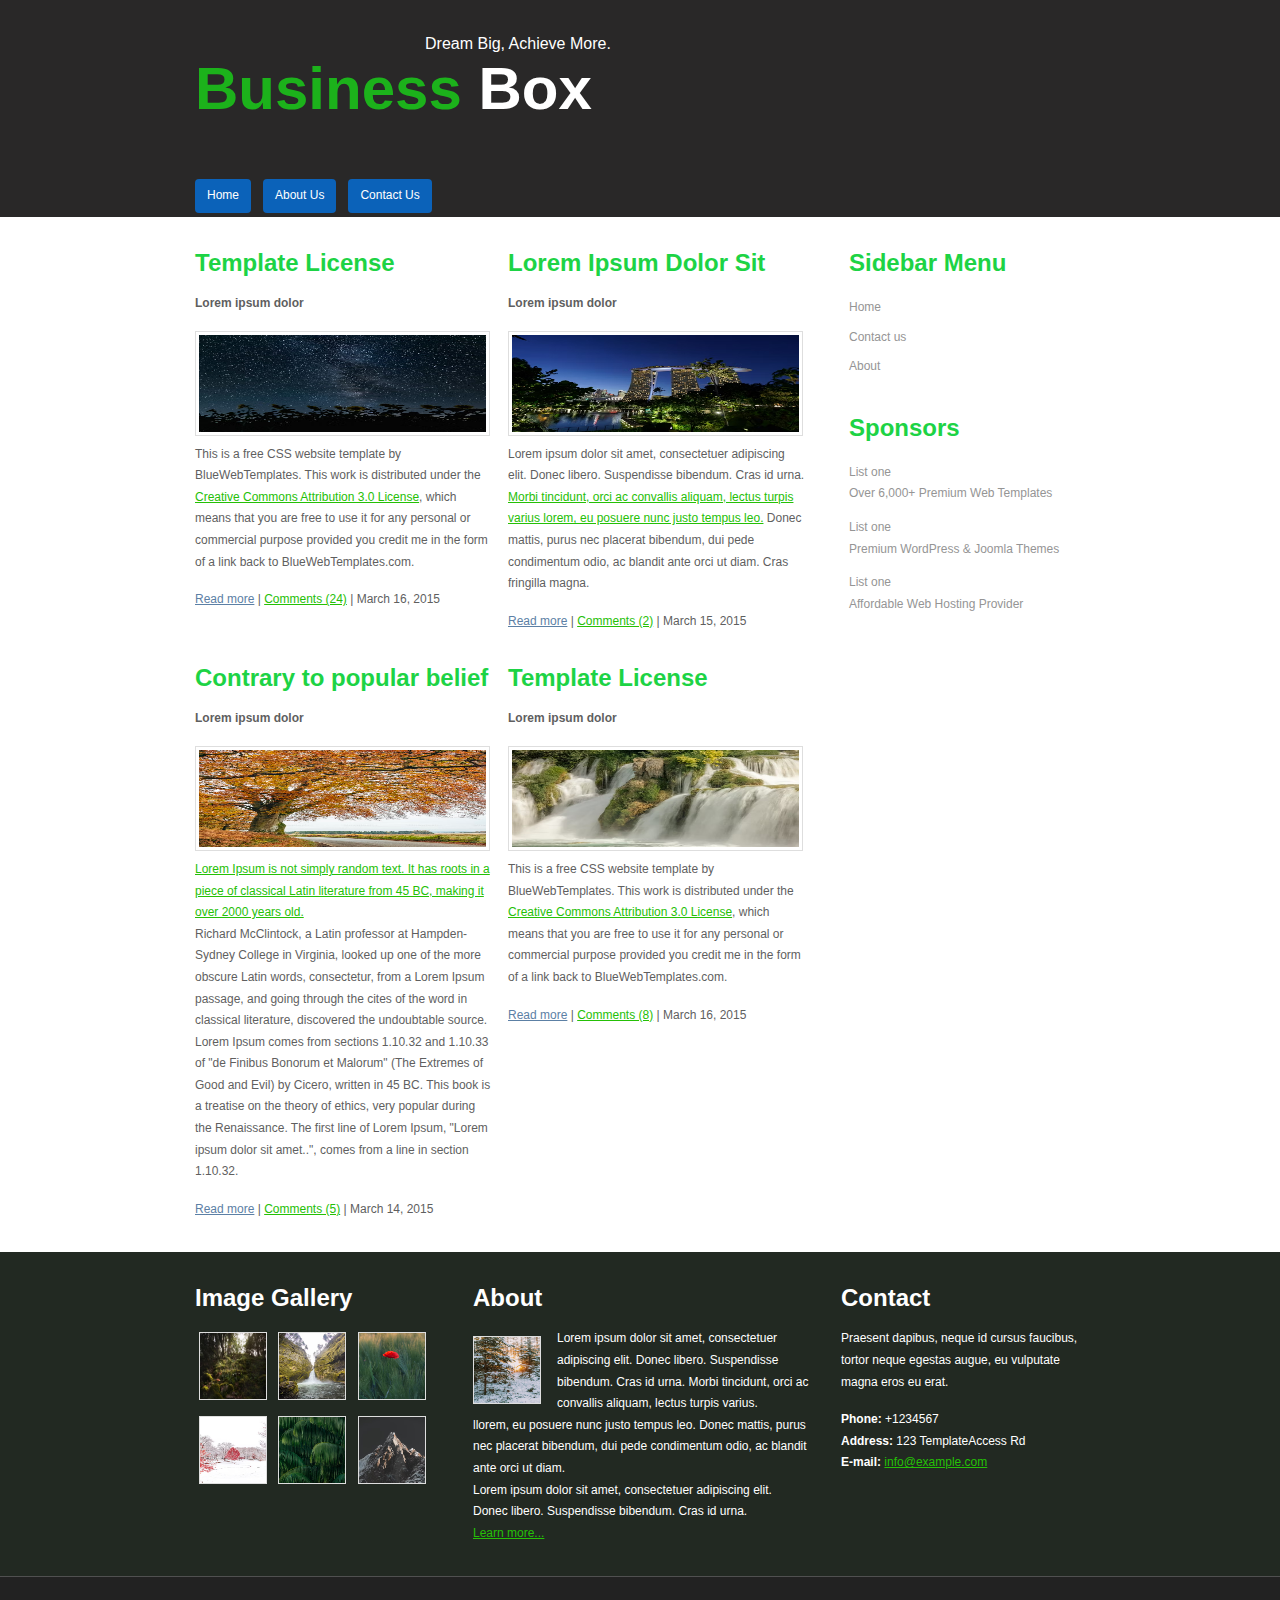
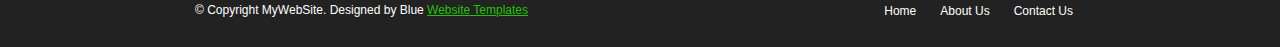
<file: index.html>
<!DOCTYPE html PUBLIC "-//W3C//DTD XHTML 1.0 Transitional//EN" "http://www.w3.org/TR/xhtml1/DTD/xhtml1-transitional.dtd">
<html xmlns="http://www.w3.org/1999/xhtml">
<head>
<title>Business Box</title>
<meta http-equiv="Content-Type" content="text/html; charset=UTF-8" />
<link rel="stylesheet" href="./src/css/styles.css"> 

</head>
<body>
<div class="main">
  <div class="header">
    <div class="header_resize">
      <div class="logo">
        <h1><a href="index.html"><small>Dream Big, Achieve More.</small><br />
          <span>Business</span> Box</a></h1>
      </div>
      <div class="menu_nav">
        <ul>
          
          <li><a href="index.html">Home</a></li>
          <li><a href="src/html/about.html">About Us</a></li>
          <li><a href="src/html/contact.html">Contact Us</a></li>
        
        </ul>
      </div>
      <div class="clr"></div>
    </div>
  </div>
  <div class="content">
    <div class="content_resize">
      <div class="mainbar">
        <div class="article_vert">
          <h2>Template License</h2>
          <p><strong>Lorem ipsum dolor</strong></p>
          <img src="./src/images/new.avif" width="287" height="97" alt="" />
          <p>This is a free CSS website template by BlueWebTemplates. This work is distributed under the <a href="http://creativecommons.org/licenses/by/3.0/">Creative Commons Attribution 3.0 License</a>, which means that you are free to use it for any personal or commercial purpose provided you credit me in the form of a link back to BlueWebTemplates.com.</p>
          <p><a href="#" class="red">Read more</a> | <a href="#">Comments (24)</a> | March 16, 2015</p>
        </div>
        <div class="article_vert">
          <h2>Lorem Ipsum Dolor Sit</h2>
          <p><strong>Lorem ipsum dolor</strong></p>
          <img src="./src/images/new2.avif" width="287" height="97" alt="" />
          <p>Lorem ipsum dolor sit amet, consectetuer adipiscing elit. Donec libero. Suspendisse bibendum. Cras id urna. <a href="#">Morbi tincidunt, orci ac convallis aliquam, lectus turpis varius lorem, eu posuere nunc justo tempus leo.</a> Donec mattis, purus nec placerat bibendum, dui pede condimentum odio, ac blandit ante orci ut diam. Cras fringilla magna.</p>
          <p><a href="#" class="red">Read more</a> | <a href="#">Comments (2)</a> | March 15, 2015</p>
        </div>
        <div class="clr"></div>
        <div class="article_vert">
          <h2>Contrary to popular belief</h2>
          <p><strong>Lorem ipsum dolor</strong></p>
          <img src="./src/images/image11.avif" width="287" height="97" alt="" />
          <p><a href="#">Lorem Ipsum is not simply random text. It has roots in a piece of classical Latin literature from 45 BC, making it over 2000 years old.</a><br />
            Richard McClintock, a Latin professor at Hampden-Sydney College in Virginia, looked up one of the more obscure Latin words, consectetur, from a Lorem Ipsum passage, and going through the cites of the word in classical literature, discovered the undoubtable source. Lorem Ipsum comes from sections 1.10.32 and 1.10.33 of &quot;de Finibus Bonorum et Malorum&quot; (The Extremes of Good and Evil) by Cicero, written in 45 BC. This book is a treatise on the theory of ethics, very popular during the Renaissance. The first line of Lorem Ipsum, &quot;Lorem ipsum dolor sit amet..&quot;, comes from a line in section 1.10.32.</p>
          <p><a href="#" class="red">Read more</a> | <a href="#">Comments (5)</a> | March 14, 2015</p>
        </div>
        <div class="article_vert">
          <h2>Template License</h2>
          <p><strong>Lorem ipsum dolor</strong></p>
          <img src="./src/images/image12.avif" width="287" height="97" alt="" />
          <p>This is a free CSS website template by BlueWebTemplates. This work is distributed under the <a href="http://creativecommons.org/licenses/by/3.0/">Creative Commons Attribution 3.0 License</a>, which means that you are free to use it for any personal or commercial purpose provided you credit me in the form of a link back to BlueWebTemplates.com.</p>
          <p><a href="#" class="red">Read more</a> | <a href="#">Comments (8)</a> | March 16, 2015</p>
        </div>
        <div class="clr"></div>
      </div>
      <div class="sidebar">
        <div class="gadget">
          <h2 class="star">Sidebar Menu</h2>
          <ul class="sb_menu"> 
            <li>Home</li>   
            <li>Contact us</li> 
            <li>About</li>  
          </ul> 
        </div> 
        <div class="gadget"> 
          <h2 class="star">Sponsors</h2> 
          <ul class="ex_menu"> 
            <li>List one<br /> 
              Over 6,000+ Premium Web Templates</li> 
            <li>List one<br /> 
              Premium WordPress &amp; Joomla Themes</li> 
            <li>List one<br /> 
              Affordable Web Hosting Provider</li> 
          </ul>
        </div>
      </div>
      <div class="clr"></div>
    </div>
  </div>
  <div class="fbg">
    <div class="fbg_resize">
      <div class="col c1">
        <h2>Image Gallery</h2>
        <a href="#"><img src="./src/images/image2.avif" width="66" height="66" alt="nature" /></a>
         <a href="#"><img src="./src/images/image3.avif" width="66" height="66" alt="nature" /></a> 
         <a href="#"><img src="./src/images/image4.avif" width="66" height="66" alt="nature" /></a> 
         <a href="#"><img src="./src/images/image5.avif" width="66" height="66" alt="nature" /></a>
          <a href="#"><img src="./src/images/image6.avif" width="66" height="66" alt="nature" /></a>
           <a href="#"><img src="./src/images/image7.avif" width="66" height="66" alt="nature"/></a>
        <div class="clr"></div>
      </div>
      <div class="col c2">
        <h2>About</h2>
        <img src="./src/images/image8.avif" width="66" height="66" alt="nature" />
        <p>Lorem ipsum dolor sit amet, consectetuer adipiscing elit. Donec libero. Suspendisse bibendum. Cras id urna. Morbi tincidunt, orci ac convallis aliquam, lectus turpis varius.<br />
          llorem, eu posuere nunc justo tempus leo. Donec mattis, purus nec placerat bibendum, dui pede condimentum odio, ac blandit ante orci ut diam.<br />
          Lorem ipsum dolor sit amet, consectetuer adipiscing elit. Donec libero. Suspendisse bibendum. Cras id urna.<br />
          <a href="#">Learn more...</a></p>
      </div>
      <div class="col c3">
        <h2>Contact</h2>
        <p>Praesent dapibus, neque id cursus faucibus, tortor neque egestas augue, eu vulputate magna eros eu erat.</p>
        <p><strong>Phone:</strong> +1234567<br />
          <strong>Address:</strong> 123 TemplateAccess Rd<br />
          <strong>E-mail:</strong> <a href="#">info@example.com</a></p>
      </div>
      <div class="clr"></div>
    </div>
  </div>
  <div class="footer">
    <div class="footer_resize">
      <ul class="fmenu">
        
        <li><a href="index.html">Home</a></li>
        <li><a href="src/html/about.html">About Us</a></li>
        <li><a href="src/html/contact.html">Contact Us</a></li>
      
    </ul>
      <p class="lf">&copy; Copyright MyWebSite. Designed by Blue <a href="http://www.bluewebtemplates.com/">Website Templates</a></p>
      <div class="clr"></div>
    </div>
  </div>
</div>
</body>
</html>
</file>
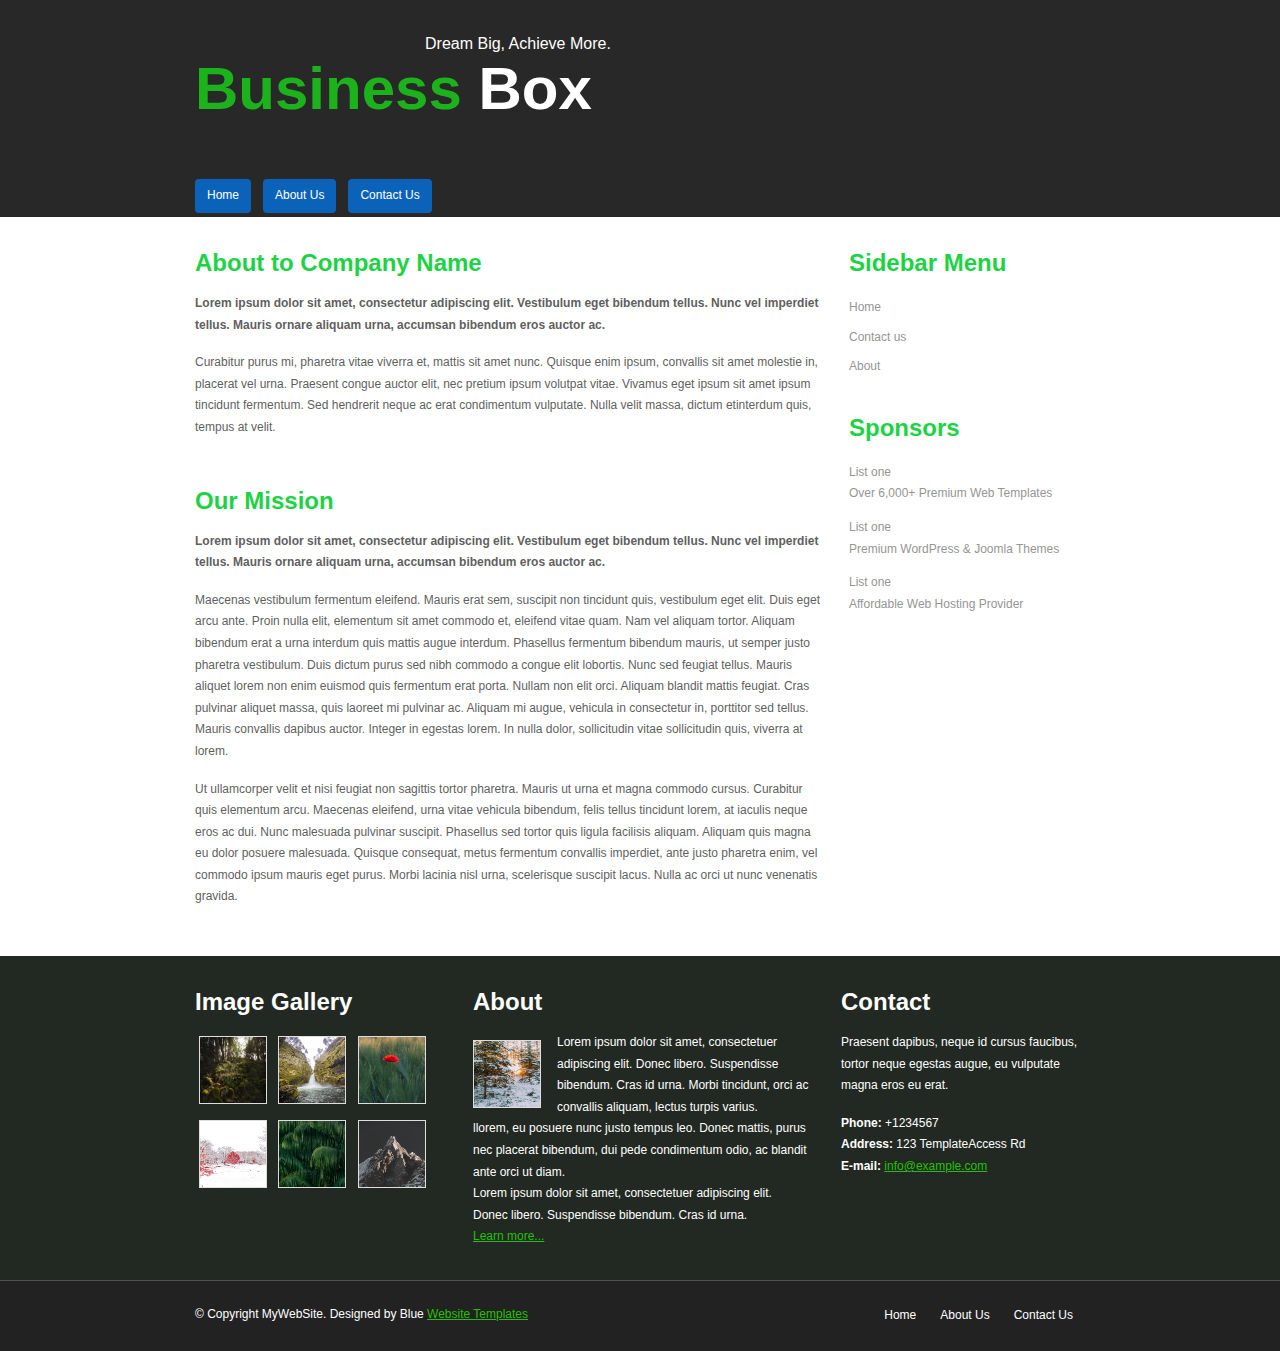
<file: src/html/about.html>
<!DOCTYPE html PUBLIC "-//W3C//DTD XHTML 1.0 Transitional//EN" "http://www.w3.org/TR/xhtml1/DTD/xhtml1-transitional.dtd">
<html xmlns="http://www.w3.org/1999/xhtml">
<head>
<title>Business Box | About</title>
<meta http-equiv="Content-Type" content="text/html; charset=UTF-8" />
<link rel="stylesheet" href="../css/styles.css"> 

</head>
<body>
<div class="main">
  <div class="header">
    <div class="header_resize">
      <div class="logo">
        <h1><a href="index.html"><small>Dream Big, Achieve More.</small><br />
          <span>Business </span> Box</a></h1>
      </div>
      <div class="menu_nav">
        <ul>

            <li><a href="../../index.html">Home</a></li>
            <li><a href="about.html">About Us</a></li>
            <li><a href="../html/contact.html">Contact Us</a></li>

        </ul>
      </div>
      <div class="clr"></div>
    </div>
  </div>
  <div class="content">
    <div class="content_resize">
      <div class="mainbar">
        <div class="article">
          <h2>About to Company Name</h2>
          <p><strong>Lorem ipsum dolor sit amet, consectetur adipiscing elit. Vestibulum eget bibendum tellus. Nunc vel imperdiet tellus. Mauris ornare aliquam urna, accumsan bibendum eros auctor ac.</strong></p>
          <p>Curabitur purus mi, pharetra vitae viverra et, mattis sit amet nunc. Quisque enim ipsum, convallis sit amet molestie in, placerat vel urna. Praesent congue auctor elit, nec pretium ipsum volutpat vitae. Vivamus eget ipsum sit amet ipsum tincidunt fermentum. Sed hendrerit neque ac erat condimentum vulputate. Nulla velit massa, dictum etinterdum quis, tempus at velit.</p>
        </div>
        <div class="article">
          <h2>Our Mission</h2>
          <p><strong>Lorem ipsum dolor sit amet, consectetur adipiscing elit. Vestibulum eget bibendum tellus. Nunc vel imperdiet tellus. Mauris ornare aliquam urna, accumsan bibendum eros auctor ac.</strong></p>
          <p>Maecenas vestibulum fermentum eleifend. Mauris erat sem, suscipit non tincidunt quis, vestibulum eget elit. Duis eget arcu ante. Proin nulla elit, elementum sit amet commodo et, eleifend vitae quam. Nam vel aliquam tortor. Aliquam bibendum erat a urna interdum quis mattis augue interdum. Phasellus fermentum bibendum mauris, ut semper justo pharetra vestibulum. Duis dictum purus sed nibh commodo a congue elit lobortis. Nunc sed feugiat tellus. Mauris aliquet lorem non enim euismod quis fermentum erat porta. Nullam non elit orci. Aliquam blandit mattis feugiat. Cras pulvinar aliquet massa, quis laoreet mi pulvinar ac. Aliquam mi augue, vehicula in consectetur in, porttitor sed tellus. Mauris convallis dapibus auctor. Integer in egestas lorem. In nulla dolor, sollicitudin vitae sollicitudin quis, viverra at lorem.</p>
          <p>Ut ullamcorper velit et nisi feugiat non sagittis tortor pharetra. Mauris ut urna et magna commodo cursus. Curabitur quis elementum arcu. Maecenas eleifend, urna vitae vehicula bibendum, felis tellus tincidunt lorem, at iaculis neque eros ac dui. Nunc malesuada pulvinar suscipit. Phasellus sed tortor quis ligula facilisis aliquam. Aliquam quis magna eu dolor posuere malesuada. Quisque consequat, metus fermentum convallis imperdiet, ante justo pharetra enim, vel commodo ipsum mauris eget purus. Morbi lacinia nisl urna, scelerisque suscipit lacus. Nulla ac orci ut nunc venenatis gravida.</p>
        </div>
      </div>
      <div class="sidebar">
        <div class="gadget">
          <h2 class="star">Sidebar Menu</h2>
          <ul class="sb_menu"> 
            <li>Home</li>   
            <li>Contact us</li> 
            <li>About</li>  
          </ul> 
        </div> 
        <div class="gadget"> 
          <h2 class="star">Sponsors</h2> 
          <ul class="ex_menu"> 
            <li>List one<br /> 
              Over 6,000+ Premium Web Templates</li> 
            <li>List one<br /> 
              Premium WordPress &amp; Joomla Themes</li> 
            <li>List one<br /> 
              Affordable Web Hosting Provider</li> 
          </ul>
        </div>
      </div>
      <div class="clr"></div>
    </div>
  </div>
  <div class="fbg">
    <div class="fbg_resize">
      <div class="col c1">
        <h2>Image Gallery</h2>
        <a href="#"><img src="../images/image2.avif" width="66" height="66" alt="nature"  /></a>
         <a href="#"><img src="../images/image3.avif" width="66" height="66" alt="nature"  /></a>
          <a href="#"><img src="../images/image4.avif" width="66" height="66" alt="nature"  /></a>
           <a href="#"><img src="../images/image5.avif" width="66" height="66" alt="nature"  /></a>
            <a href="#"><img src="../images/image6.avif" width="66" height="66" alt="nature" /></a> 
            <a href="#"><img src="../images/image7.avif" width="66" height="66" alt="nature" /></a>
        <div class="clr"></div>
      </div>
      <div class="col c2">
        <h2>About</h2>
        <img src="../images/image8.avif" width="66" height="66" alt="nature" />
        <p>Lorem ipsum dolor sit amet, consectetuer adipiscing elit. Donec libero. Suspendisse bibendum. Cras id urna. Morbi tincidunt, orci ac convallis aliquam, lectus turpis varius.<br />
          llorem, eu posuere nunc justo tempus leo. Donec mattis, purus nec placerat bibendum, dui pede condimentum odio, ac blandit ante orci ut diam.<br />
          Lorem ipsum dolor sit amet, consectetuer adipiscing elit. Donec libero. Suspendisse bibendum. Cras id urna.<br />
          <a href="#">Learn more...</a></p>
      </div>
      <div class="col c3">
        <h2>Contact</h2>
        <p>Praesent dapibus, neque id cursus faucibus, tortor neque egestas augue, eu vulputate magna eros eu erat.</p>
        <p><strong>Phone:</strong> +1234567<br />
          <strong>Address:</strong> 123 TemplateAccess Rd<br />
          <strong>E-mail:</strong> <a href="#">info@example.com</a></p>
      </div>
      <div class="clr"></div>
    </div>
  </div>
  <div class="footer">
    <div class="footer_resize">
      <ul class="fmenu">
        <li><a href="../../index.html">Home</a></li>
        <li><a href="about.html">About Us</a></li>
        <li><a href="../html/contact.html">Contact Us</a></li>
      </ul>
      <p class="lf">&copy; Copyright MyWebSite. Designed by Blue <a href="http://www.bluewebtemplates.com/">Website Templates</a></p>
      <div class="clr"></div>
    </div>
  </div>
</div>
</body>
</html>
</file>
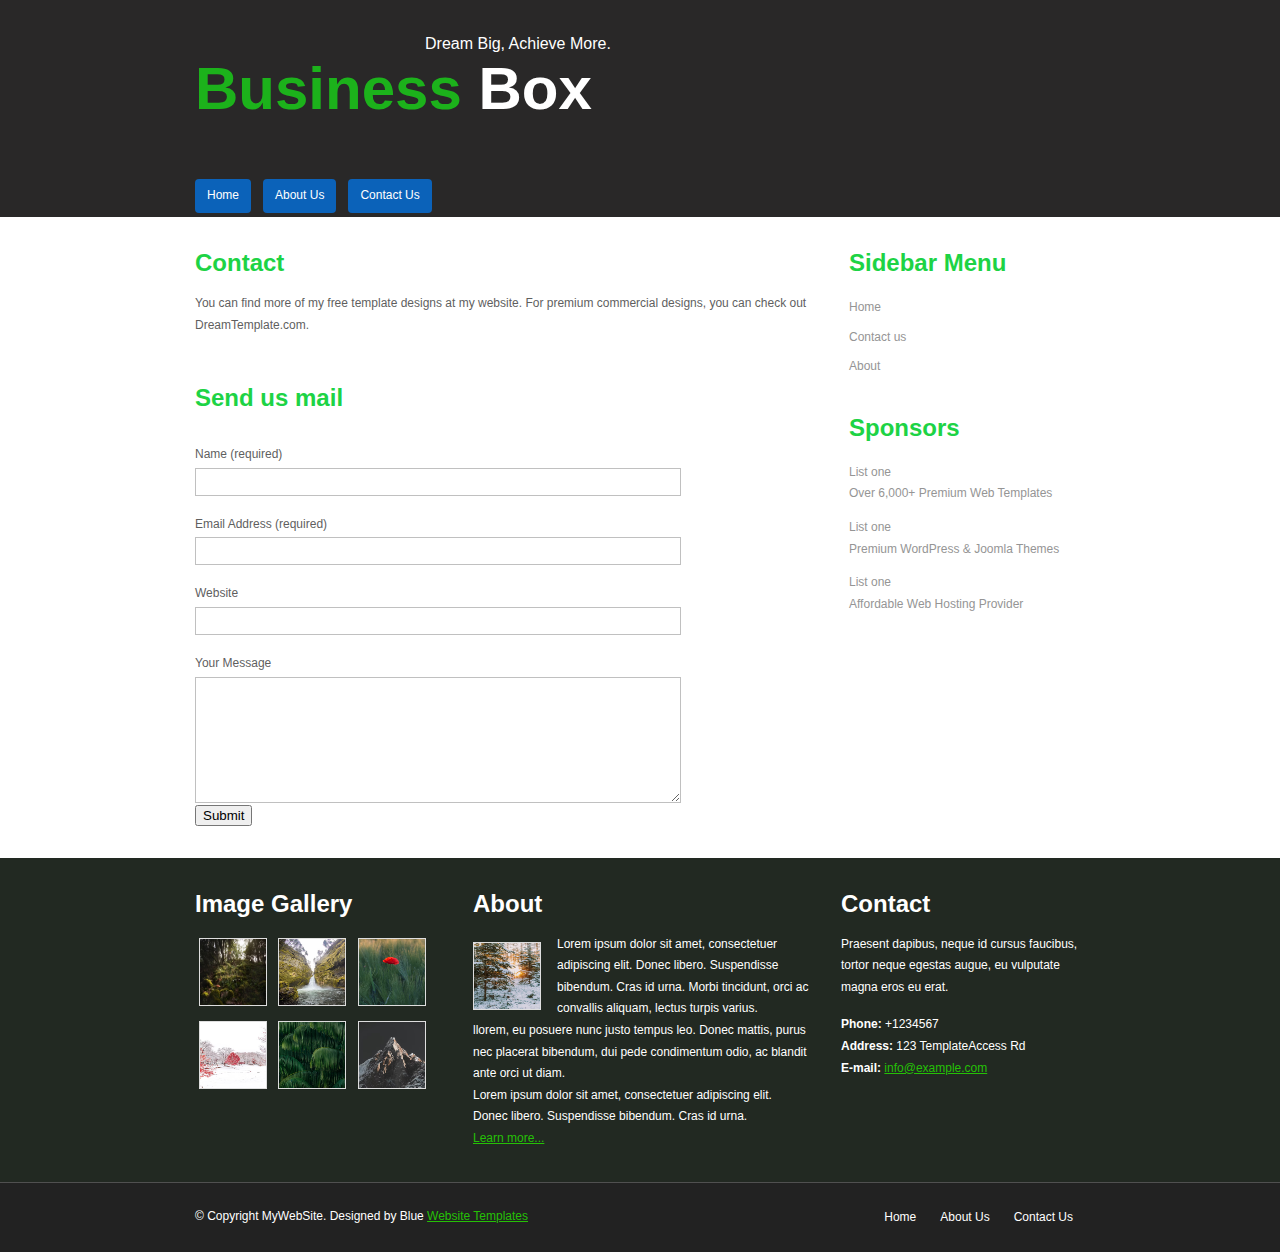
<file: src/html/contact.html>
<!DOCTYPE html PUBLIC "-//W3C//DTD XHTML 1.0 Transitional//EN" "http://www.w3.org/TR/xhtml1/DTD/xhtml1-transitional.dtd">
<html xmlns="http://www.w3.org/1999/xhtml">
<head>
<title>Business Box | Contact</title>
<meta http-equiv="Content-Type" content="text/html; charset=UTF-8" />
<link rel="stylesheet" href="../css/styles.css"> 

</head>
<body>
<div class="main">
  <div class="header">
    <div class="header_resize">
      <div class="logo">
        <h1><a href="index.html"><small>Dream Big, Achieve More.</small><br />
          <span>Business</span> Box</a></h1>
      </div>
      <div class="menu_nav">
        <ul>

            <li><a href="../../index.html">Home</a></li>
            <li><a href="../html/about.html">About Us</a></li>
            <li><a href="contact.html">Contact Us</a></li>

        </ul>
      </div>
      <div class="clr"></div>
    </div>
  </div>
  <div class="content">
    <div class="content_resize">
      <div class="mainbar">
        <div class="article">
          <h2>Contact</h2>
          <p>You can find more of my free template designs at my website. For premium commercial designs, 
            you can check out DreamTemplate.com.</p>
        </div>
        <div class="article">
          <h2>Send us mail</h2>
          <form action="#" method="post" id="sendemail">
            <ol>
              <li>
                <label for="name">Name (required)</label>
                <input id="name" name="name" class="text" />
              </li>
              <li>
                <label for="email">Email Address (required)</label>
                <input id="email" name="email" class="text" />
              </li>
              <li>
                <label for="website">Website</label>
                <input id="website" name="website" class="text" />
              </li>
              <li>
                <label for="message">Your Message</label>
                <textarea id="message" name="message" rows="8" cols="50"></textarea>
              </li>
              <li>
                <button type="submit">Submit</button>
                <div class="clr"></div>
              </li>
            </ol>
          </form>
        </div>
      </div>
      <div class="sidebar">
        <div class="gadget">
          <h2 class="star">Sidebar Menu</h2>
          <ul class="sb_menu"> 
            <li>Home</li>   
            <li>Contact us</li> 
            <li>About</li>  
          </ul> 
        </div> 
        <div class="gadget"> 
          <h2 class="star">Sponsors</h2> 
          <ul class="ex_menu"> 
            <li>List one<br /> 
              Over 6,000+ Premium Web Templates</li> 
            <li>List one<br /> 
              Premium WordPress &amp; Joomla Themes</li> 
            <li>List one<br /> 
              Affordable Web Hosting Provider</li> 
          </ul>
        </div>
      </div>
      <div class="clr"></div>
    </div>
  </div>
  <div class="fbg">
    <div class="fbg_resize">
      <div class="col c1">
        <h2>Image Gallery</h2>
        <a href="#"><img src="../images/image2.avif" width="66" height="66" alt="nature"  /></a> 
        <a href="#"><img src="../images/image3.avif" width="66" height="66" alt="nature"  /></a>
         <a href="#"><img src="../images/image4.avif" width="66" height="66" alt="nature" /></a>
          <a href="#"><img src="../images/image5.avif" width="66" height="66" alt="nature"  /></a>
           <a href="#"><img src="../images/image6.avif" width="66" height="66" alt="nature" /></a> 
           <a href="#"><img src="../images/image7.avif" width="66" height="66" alt="nature" /></a>
        <div class="clr"></div>
      </div>
      <div class="col c2">
        <h2>About</h2>
        <img src="../images/image8.avif" width="66" height="66" alt="nature" />
        <p>Lorem ipsum dolor sit amet, consectetuer adipiscing elit. Donec libero. Suspendisse bibendum. Cras id urna. Morbi tincidunt, orci ac convallis aliquam, lectus turpis varius.<br />
          llorem, eu posuere nunc justo tempus leo. Donec mattis, purus nec placerat bibendum, dui pede condimentum odio, ac blandit ante orci ut diam.<br />
          Lorem ipsum dolor sit amet, consectetuer adipiscing elit. Donec libero. Suspendisse bibendum. Cras id urna.<br />
          <a href="#">Learn more...</a></p>
      </div>
      <div class="col c3">
        <h2>Contact</h2>
        <p>Praesent dapibus, neque id cursus faucibus, tortor neque egestas augue, eu vulputate magna eros eu erat.</p>
        <p><strong>Phone:</strong> +1234567<br />
          <strong>Address:</strong> 123 TemplateAccess Rd<br />
          <strong>E-mail:</strong> <a href="#">info@example.com</a></p>
      </div>
      <div class="clr"></div>
    </div>
  </div>
  <div class="footer">
    <div class="footer_resize">
      <ul class="fmenu">
        
        <li><a href="../../index.html">Home</a></li>
        <li><a href="../html/about.html">About Us</a></li>
        <li><a href="contact.html">Contact Us</a></li>

      </ul>
      <p class="lf">&copy; Copyright MyWebSite. Designed by Blue <a href="http://www.bluewebtemplates.com/">Website Templates</a></p>
      <div class="clr"></div>
    </div>
  </div>
</div>
</body>
</html>
</file>
<file: src/css/styles.css>
body { 
    margin: 0; 
    padding: 0; 
    width: 100%; 
    color: #5f5f5f; 
    font: normal 12px/1.8em Arial, Helvetica, sans-serif;
}

html, .main { 
    padding: 0; 
    margin: 0; 
    background-color: #fff; 
}

.clr { 
    clear: both; 
    padding: 0;  
    margin: 0; 
    width: 100%; 
    font-size: 0px; 
    line-height: 0px; 
}

h1 { 
    margin: 0; 
    padding: 34px 0; 
    color: #fff; 
    font: bold 60px/1.2em Arial, Helvetica, sans-serif; 
}

h1 a, h1 a:hover { 
    color: #fff; 
    text-decoration: none; 
}

h1 span { 
    color: #1aca1ada; 
}

h1 small { 
    padding-left: 230px; 
    font: normal 16px/1.2em Arial, Helvetica, sans-serif; 
}

h2 { 
    font: bold 24px Arial, Helvetica, sans-serif; 
    color: #1dd345; 
    padding: 8px 0; 
    margin: 8px 0; 
}

p { 
    margin: 8px 0; 
    padding: 0 0 8px 0; 
    font: normal 12px/1.8em Arial, Helvetica, sans-serif; 
}

a { 
    color: #25c006; 
    text-decoration: underline; 
}

a.red { 
    color: #5c80a5; 
}

.header, .content, .menu_nav, .fbg, .footer, form, ol, ol li, ul, .content .mainbar, .content .sidebar {
    margin: 0; 
    padding: 0; 
}

.content_resize, .fbg_resize, .footer_resize { 
    margin: 0 auto; 
    padding: 0 40px; 
    width: 890px; 
}

.content, .fbg { 
    padding: 16px 0; 
}


.header { 
    background-color: #292828; 
    height: 217px; 
}

.header_resize { 
    margin: 0 auto; 
    padding: 0 0 0 40px; 
    width: 930px; 
}

.header .logo { 
    width: auto; 
    float: left; 
}


.menu_nav { 
    float: left; 
    width: 653px; 
}

.menu_nav ul { 
    margin: 0; 
    padding: 20px 0 0; 
    list-style: none; 
}

.menu_nav ul li { 
    margin: 0 12px 0 0; 
    float: left; 
}

.menu_nav ul li a { 
    display: block; 
    margin: 0; 
    padding: 6px 12px; 
    color: #fff; 
    text-decoration: none; 
    background: #0b62b9 ;
}

.menu_nav ul li a { 
    border-radius: 4px; 
    -moz-border-radius: 4px; 
    -webkit-border-radius: 4px; 
}

.menu_nav ul li a:hover, .menu_nav ul li.active a { 
    background-color: #3fdd47; 
}


.content { 
    padding-bottom: 16px; 
}

.content_resize {
    border-top: none; 
}

.content .mainbar { 
    float: left; 
    width: 630px; 
}

.content .mainbar .article_vert { 
    margin: 0; 
    padding: 0 16px 0 0; 
    float: left; 
    width: 297px; 
}

.content .mainbar .article_vert img { 
    padding: 3px; 
    border: 1px solid #dedede; 
}

.content .mainbar .article, .content .sidebar .gadget { 
    margin: 0; 
    padding: 0 0 16px 0; 
}

.content .sidebar { 
    float: right; 
    width: 236px; 
}

ul.sb_menu, ul.ex_menu { 
    margin: 0; 
    padding: 0; 
    list-style: none; 
    color: #959595; 
}

ul.sb_menu li, ul.ex_menu li { 
    margin: 0; 
}

ul.sb_menu li { 
    padding: 4px 0; 
}

ul.ex_menu li { 
    padding: 4px 0 8px; 
}

ul.sb_menu li a, ul.ex_menu li a { 
    color: #5f5f5f; 
    text-decoration: none; 
}

ul.sb_menu li a:hover, ul.ex_menu li a:hover { 
    color: #14cfcf; 
    font-weight: bold; 
}

ul.sb_menu li a:hover {
    text-decoration: underline; 
}

ul.ex_menu li a:hover { 
    text-decoration: none; 
}


.content .mainbar .comment {
    margin: 0; 
    padding: 16px 0 0 0; 
}

.content .mainbar .comment img.userpic {
    border: 1px solid #dedede; 
    margin: 10px 16px 0 0; 
    padding: 0; 
    float: left; 
}


.footer {
    background-color: #222222; 
    border-top: 1px solid #505050; 
    padding: 16px 0; 
    color: #fff; 
}

.footer img.flogo {
    float: left; 
    border: none; 
}

.footer p.lf {
    margin: 0; 
    padding: 8px 0; 
    float: left; 
    width: auto; 
    line-height: 1.5em; 
}

ul.fmenu {
    margin: 0; 
    padding: 8px 0; 
    list-style: none; 
    float: right; 
    width: auto; 
}

ul.fmenu li {
    margin: 0; 
    padding: 0 12px; 
    float: left; 
}

ul.fmenu li a {
    color: #fff; 
    text-decoration: none; 
}
ul.fmenu li a:hover,
ul.fmenu li.active a {
    color: #1E90FF; 
}

ul.fmenu li a:hover {
    text-decoration: underline; 
}


.fbg {
    background-color: #222922; 
    color: #fff; 
}

.fbg h2 {
    color: #fff; 
}

.fbg_resize img {
    border: 1px solid #dedede; 
}

.fbg_resize .col {
    margin: 0; 
    float: left; 
}

.fbg_resize .c1 {
    padding: 0 16px 0 0; 
    width: 246px; 
}

.fbg_resize .c2 {
    padding: 0 16px; 
    width: 336px; 
}

.fbg_resize .c3 {
    padding: 0 0 0 16px; 
    width: 240px; 
}

.fbg_resize .c2 img {
    margin: 8px 16px 4px 0; 
    padding: 0; 
    float: left; 
}

.fbg_resize .c1 img,
.fbg_resize .c3 img {
    margin: 4px; 
    padding: 0; 
}


ol {
    list-style: none; 
}

ol li {
    display: block; 
    clear: both; 
}

ol li label {
    display: block; 
    margin: 0; 
    padding: 16px 0 0 0; 
}

ol li input.text {
    width: 480px; 
    border: 1px solid #c0c0c0; 
    margin: 2px 0; 
    padding: 5px 2px; 
    height: 16px; 
    background: #fff; 
}

ol li textarea {
    width: 480px; 
    border: 1px solid #c0c0c0; 
    margin: 2px 0; 
    padding: 2px; 
    background: #fff; 
}

ol li .send {
    margin: 16px 0 0 0; 
}
</file>
